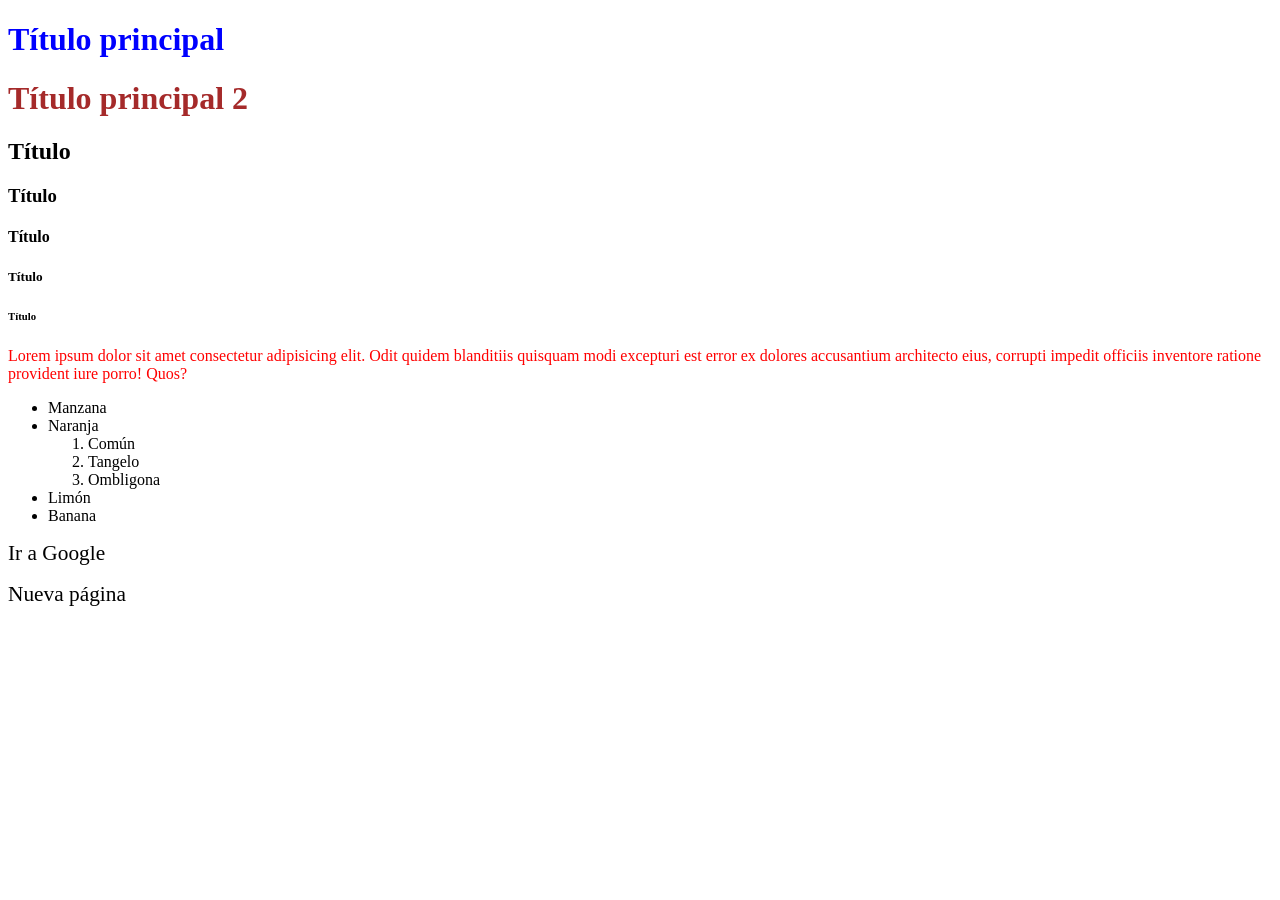
<file: html/index.html>
<!DOCTYPE html>
<html lang="en">
<head>
    <meta charset="UTF-8">
    <meta name="viewport" content="width=device-width, initial-scale=1.0">
    <meta http-equiv="X-UA-Compatible" content="ie=edge">
    <title>Mi pagina de prueba</title>
    <style>
        p{
            color: red;
        }
    </style>
    <link rel="stylesheet" href="css/styles.css">
</head>
<body>
    <h1 style="color:blue;">Título principal</h1>
    <h1>Título principal 2</h1>
    <h2>Título</h2>
    <h3>Título</h3>
    <h4>Título</h4>
    <h5>Título</h5>
    <h6>Título</h6>
   <p>
       Lorem ipsum dolor sit amet consectetur adipisicing elit. Odit quidem blanditiis quisquam modi excepturi est error ex dolores accusantium architecto eius, corrupti impedit officiis inventore ratione provident iure porro! Quos?
   </p> 
   <ul>
       <li>Manzana</li>
       <li>Naranja
           <ol>
               <li>Común</li>
               <li>Tangelo</li>
               <li>Ombligona</li>
           </ol>
       </li>
       <li>Limón</li>
       <li>Banana</li>
   </ul>
   <p>
       <a href="https://google.com" target="_blank">Ir a Google</a>
   </p>
   <p><a href="nueva.html" target="_blank" rel="noopener noreferrer">Nueva página</a></p>
</body>
</html>
</file>
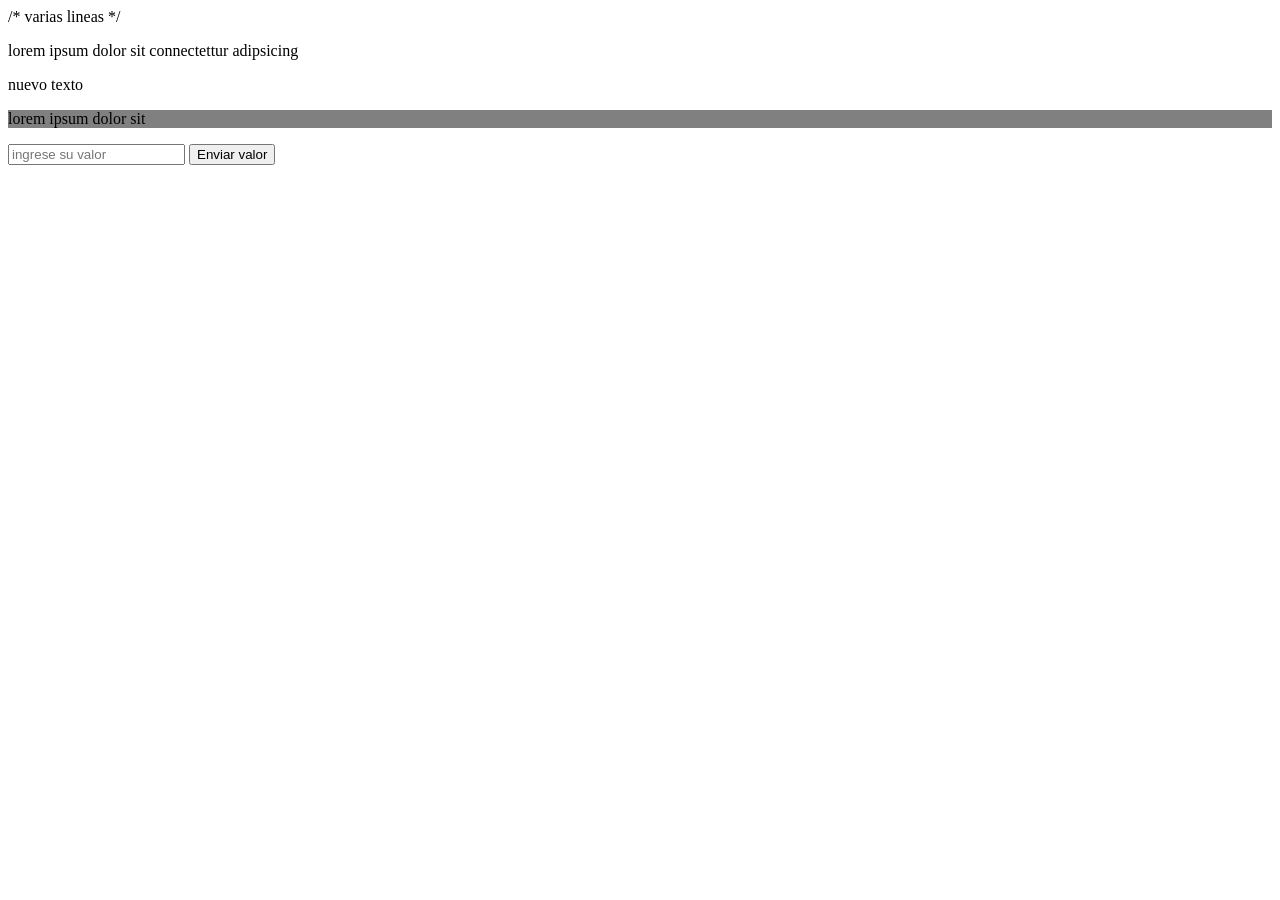
<file: html/ejercicio.html>
<!DOCTYPE html>
<html lang="en">
<head>
    <meta charset="UTF-8">
    <meta name="viewport" content="width=device-width, initial-scale=1.0">
    <meta http-equiv="X-UA-Compatible" content="ie=edge">
    <title>Ejercicio</title>
    /*
    varias lineas
    */
    <script src="js/funciones.js" defer>
    </script>
</head>
<body>
    <p>lorem ipsum dolor sit connectettur adipsicing</p>
    <p>lorem ipsum dolor sit </p>
    <p id="mensaje">lorem ipsum dolor sit </p>
    <input id="entrada" type="text" placeholder="ingrese su valor">
    <button onclick="refrescarvalor()">Enviar valor</button>
</body>
</html>
</file>
<file: html/css/styles.css>
h1{
    color: yellow ;
}
h1{
    color: brown;
}
.encabezado{
    width: 100%;
    height: 50px;
    background: #fcfcfc;
    border: #cfcfcf solid 1px;
    border-radius: 10px;
}
.encabezadoccontenido{
    margin: 10px 0px;
    background: yellowgreen;
}
.texto{
    background: #0080ff;
    border: #000000 solid 1px;
}
.texto:hover{
    background: #666666;
    border: #00ff00 solid 1px;
    color: #ffffff;
    cursor: pointer;
    font-family: 'Charmonman', cursive;
    font-size: 13pt;
}
a{
    font-size: 16pt;
    color: #000000;
    text-decoration: none;
}
a:hover{
    color: blue;
}
a:visited{
    color: #00ff00;
}
.padre div{
    border: #000000 solid 1px;
    width: 32%;
    height: 20px;
    display: inline-table;
}
.padre div:first-child{
    background: #666666;
}
.padre div:last-child{
    background: #0080ff;
}
.padre div + div{
    background: #000000;
}
#perfil{
    width: 50px;
    height: 50px;
    background: #ffffff;
    border: #000000 solid 1px;
    border-radius: 50%;
}
#perfil img{
    width: 50px;
}
</file>
